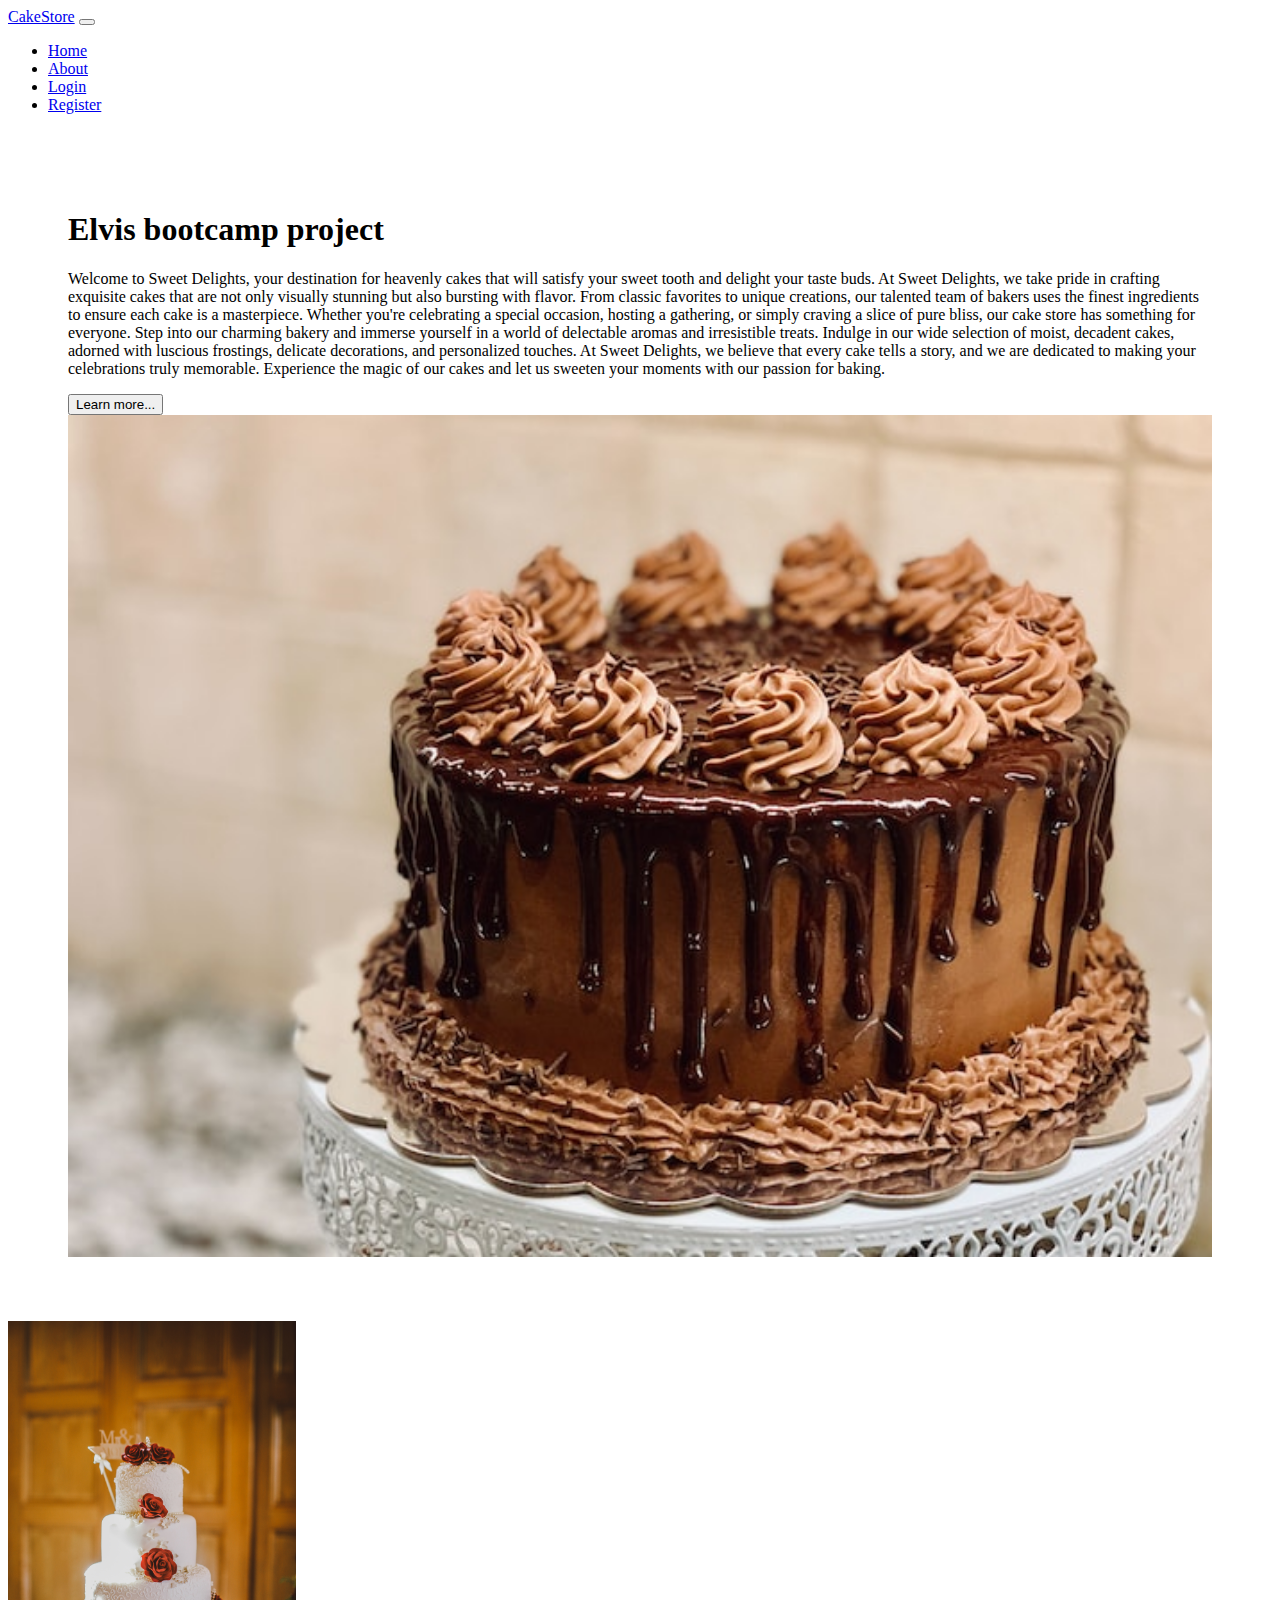
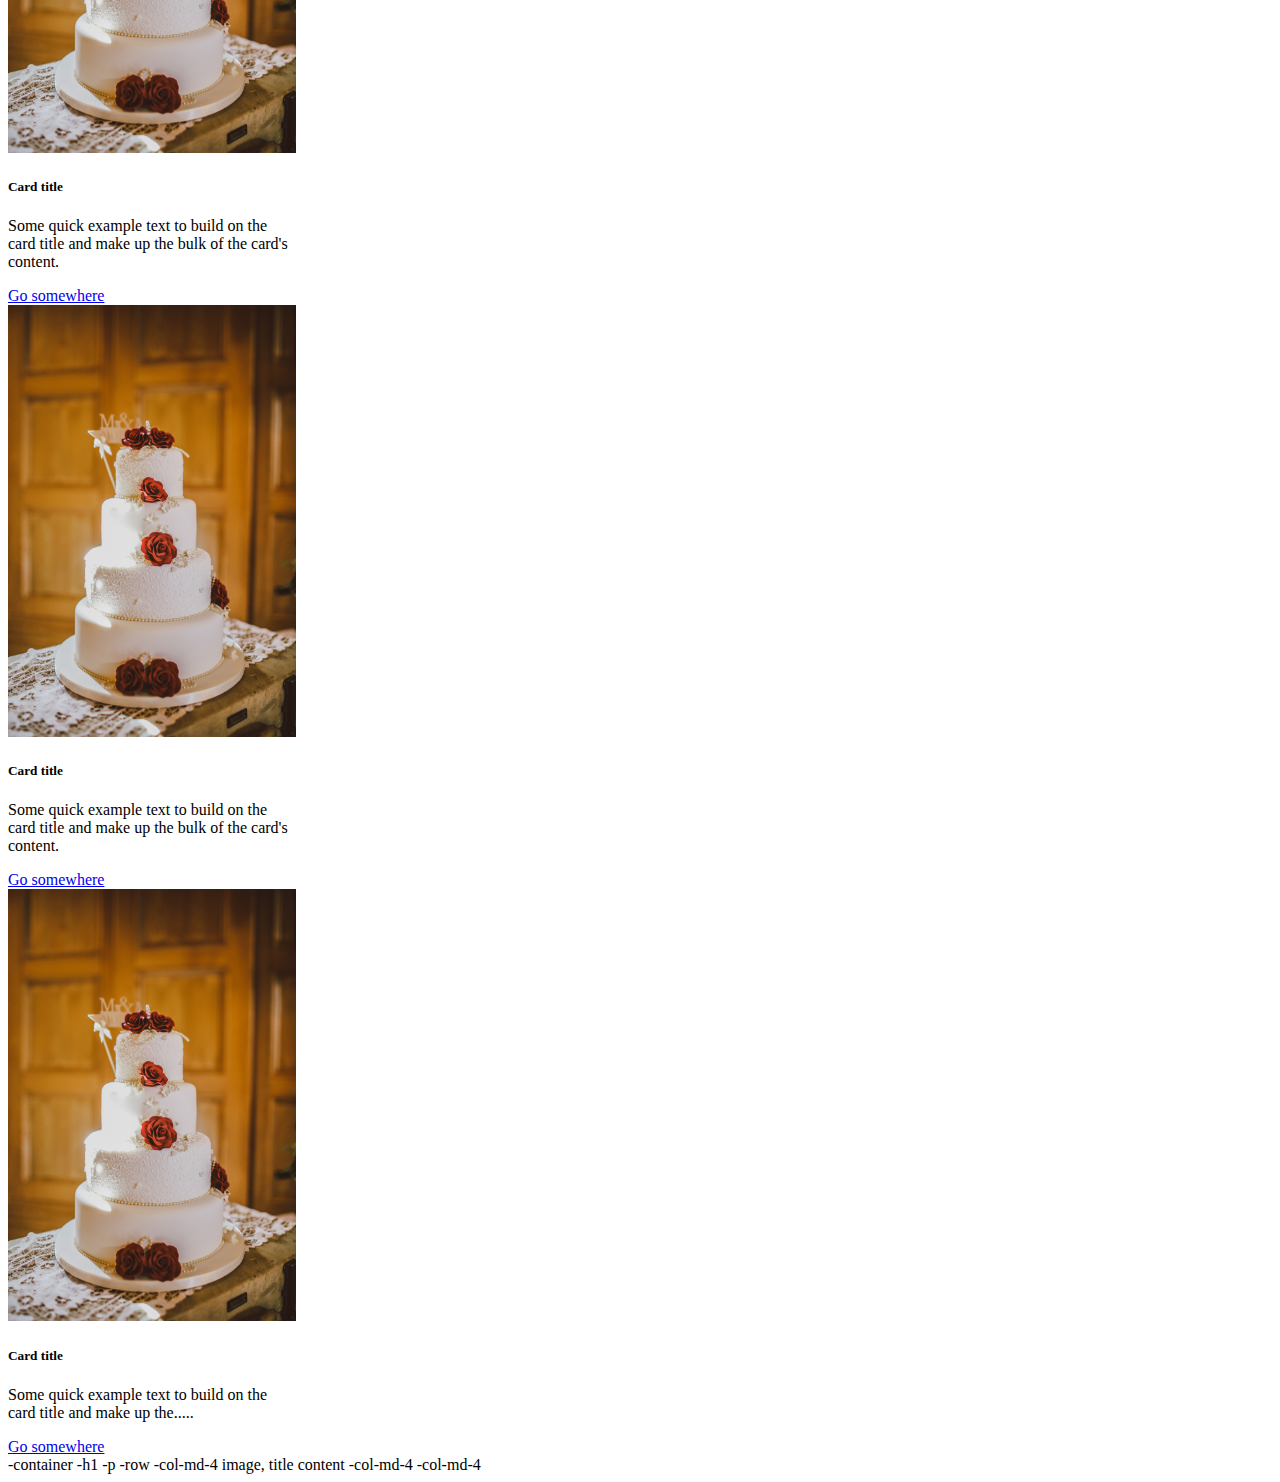
<file: index.html>
<!DOCTYPE html>
<html lang="en">
  <head>
    <meta charset="utf-8" />
    <meta name="viewport" content="width=device-width, initial-scale=1" />
    <title>We sell cakes in west palm beach</title>
    <link
      href="https://cdn.jsdelivr.net/npm/bootstrap@5.3.2/dist/css/bootstrap.min.css"
      rel="stylesheet"
      integrity="sha384-T3c6CoIi6uLrA9TneNEoa7RxnatzjcDSCmG1MXxSR1GAsXEV/Dwwykc2MPK8M2HN"
      crossorigin="anonymous"
    />
    <link rel="stylesheet" href="csss/style.css" />
  </head>
  <body>
    <nav class="navbar navbar-expand-lg bg-body-tertiary" data-bs-theme="dark">
      <div class="container-fluid">
        <a class="navbar-brand" href="/">CakeStore</a>
        <button
          class="navbar-toggler"
          type="button"
          data-bs-toggle="collapse"
          data-bs-target="#navbarSupportedContent"
          aria-controls="navbarSupportedContent"
          aria-expanded="false"
          aria-label="Toggle navigation"
        >
          <span class="navbar-toggler-icon"></span>
        </button>
        <div class="collapse navbar-collapse" id="navbarSupportedContent">
          <ul class="navbar-nav me-auto mb-2 mb-lg-0">
            <li class="nav-item">
              <a class="nav-link active" aria-current="page" href="#">Home</a>
            </li>
            <li class="nav-item">
              <a class="nav-link" href="/about.html">About</a>
            </li>
            <li class="nav-item">
              <a class="nav-link" href="/login.html">Login</a>
            </li>
            <li class="nav-item">
              <a class="nav-link" href="/register.html">Register</a>
            </li>
          </ul>
        </div>
      </div>
    </nav>
    <div class="container-fluid bg-body-tertiary intro-cake">
      <div class="row">
        <div class="col-md-8">
          <h1>Elvis bootcamp project</h1>
          <p>
            Welcome to Sweet Delights, your destination for heavenly cakes that
            will satisfy your sweet tooth and delight your taste buds. At Sweet
            Delights, we take pride in crafting exquisite cakes that are not
            only visually stunning but also bursting with flavor. From classic
            favorites to unique creations, our talented team of bakers uses the
            finest ingredients to ensure each cake is a masterpiece. Whether
            you're celebrating a special occasion, hosting a gathering, or
            simply craving a slice of pure bliss, our cake store has something
            for everyone. Step into our charming bakery and immerse yourself in
            a world of delectable aromas and irresistible treats. Indulge in our
            wide selection of moist, decadent cakes, adorned with luscious
            frostings, delicate decorations, and personalized touches. At Sweet
            Delights, we believe that every cake tells a story, and we are
            dedicated to making your celebrations truly memorable. Experience
            the magic of our cakes and let us sweeten your moments with our
            passion for baking.
          </p>

          <button class="btn btn-primary">Learn more...</button>
        </div>
        <div class="col-md-4">
          <img src="/images/intro-cake.jpg" alt="" />
        </div>
      </div>
    </div>

    <div class="container">
      <div class="row">
        <div class="card" style="width: 18rem">
          <img src="/images/wedding-cake.jpg" class="card-img-top" alt="..." />
          <div class="card-body">
            <h5 class="card-title">Card title</h5>
            <p class="card-text">
              Some quick example text to build on the card title and make up the
              bulk of the card's content.
            </p>
            <a href="#" class="btn btn-primary">Go somewhere</a>
          </div>
        </div>
         <div class="card" style="width: 18rem">
          <img src="/images/wedding-cake.jpg" class="card-img-top" alt="..." />
          <div class="card-body">
            <h5 class="card-title">Card title</h5>
            <p class="card-text">
              Some quick example text to build on the card title and make up the
              bulk of the card's content.
            </p>
            <a href="#" class="btn btn-primary">Go somewhere</a>
          </div>
        </div>
         <div class="card" style="width: 18rem">
          <img src="/images/wedding-cake.jpg" class="card-img-top" alt="..." />
          <div class="card-body">
            <h5 class="card-title">Card title</h5>
            <p class="card-text">
              Some quick example text to build on the card title and make up the.....

            </p>
            <a href="#" class="btn btn-primary">Go somewhere</a>
          </div>
        </div>
      </div>
    </div>

    -container -h1 -p -row -col-md-4 image, title content -col-md-4 -col-md-4
    <script
      src="https://cdn.jsdelivr.net/npm/bootstrap@5.3.2/dist/js/bootstrap.bundle.min.js"
      integrity="sha384-C6RzsynM9kWDrMNeT87bh95OGNyZPhcTNXj1NW7RuBCsyN/o0jlpcV8Qyq46cDfL"
      crossorigin="anonymous"
    ></script>
  </body>
</html>
</file>
<file: csss/style.css>
img{
    width: 100% ;
}

.intro-cake{
    padding: 60px ;
}
</file>
